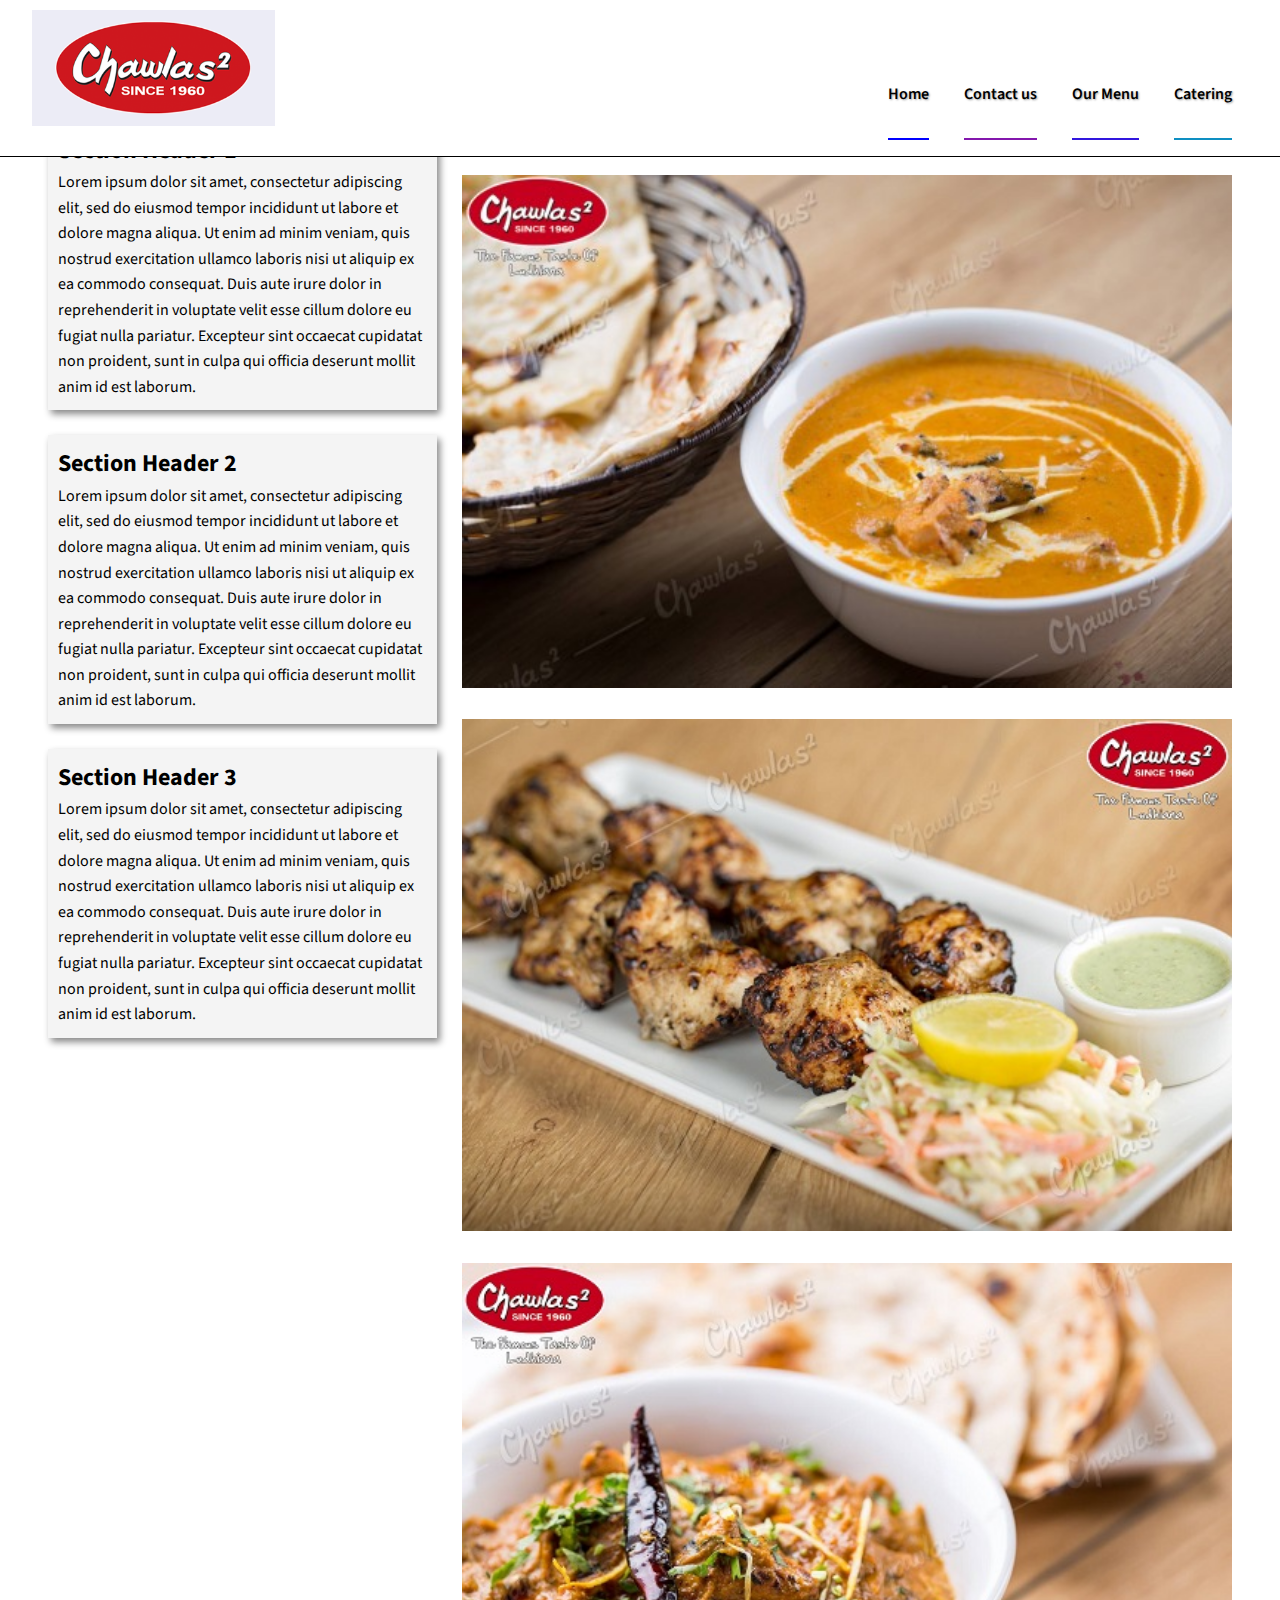
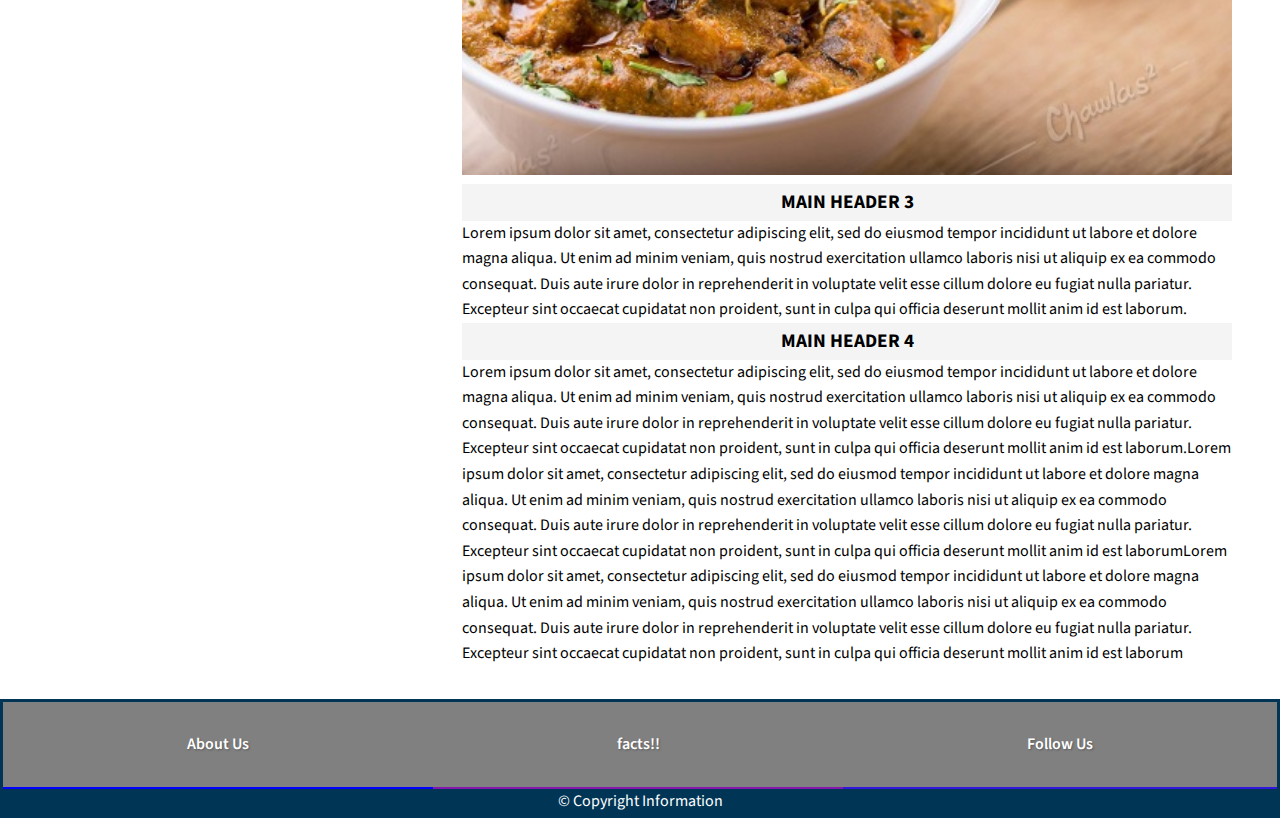
<file: index.html>
<!DOCTYPE html>
<html lang="en" >
<head>
  <meta charset="UTF-8">
  <title>Chawla Chicken</title>
  <link href="https://fonts.googleapis.com/css2?family=Source+Sans+Pro:wght@300&display=swap" rel="stylesheet">
  <link rel="stylesheet" href="css/Buildingblock.css">

</head>
<body>
<html>
<head>
  <link href="https://fonts.googleapis.com/css?family=Open+Sans" rel="stylesheet">
  <meta charset="UTF-8">
</head>

<body>
 <nav>
  <a href="#"><img src="images/clogo.png"></a>
  <ul>
    <li class="titem"><a href="index.html">Home</a></li>
    <li class="titem"><a href="contact.html">Contact us</a></li>
    <li class="titem"><a href="Menu.html">Our Menu</a></li>
    <li class="titem"><a href="catering.html">Catering</a></li>
  </ul>
</nav>
  <div class="main-container">
    <aside>
      <section>
        <h2>Section Header 1</h2>
        <p>Lorem ipsum dolor sit amet, consectetur adipiscing elit, sed do eiusmod tempor incididunt ut labore et dolore magna aliqua. Ut enim ad minim veniam, quis nostrud exercitation ullamco laboris nisi ut aliquip ex ea commodo consequat. Duis aute irure
          dolor in reprehenderit in voluptate velit esse cillum dolore eu fugiat nulla pariatur. Excepteur sint occaecat cupidatat non proident, sunt in culpa qui officia deserunt mollit anim id est laborum.</p>
      </section>
      <section>
        <h2>Section Header 2</h2>
        <p>Lorem ipsum dolor sit amet, consectetur adipiscing elit, sed do eiusmod tempor incididunt ut labore et dolore magna aliqua. Ut enim ad minim veniam, quis nostrud exercitation ullamco laboris nisi ut aliquip ex ea commodo consequat. Duis aute irure
          dolor in reprehenderit in voluptate velit esse cillum dolore eu fugiat nulla pariatur. Excepteur sint occaecat cupidatat non proident, sunt in culpa qui officia deserunt mollit anim id est laborum.</p>
      </section>
      <section>
        <h2>Section Header 3</h2>
        <p>Lorem ipsum dolor sit amet, consectetur adipiscing elit, sed do eiusmod tempor incididunt ut labore et dolore magna aliqua. Ut enim ad minim veniam, quis nostrud exercitation ullamco laboris nisi ut aliquip ex ea commodo consequat. Duis aute irure
          dolor in reprehenderit in voluptate velit esse cillum dolore eu fugiat nulla pariatur. Excepteur sint occaecat cupidatat non proident, sunt in culpa qui officia deserunt mollit anim id est laborum.</p>
      </section>
    </aside>
    <main>
        <div class="slideshow">
        <div class="cycle-slideshow">
          <img src="images/Butter-Chicken.jpg">
          <img src="images/Chicken-Tikka.jpg">
          <img src="images/Kadai-Chicken.jpg">
          </div>
          </div>
      <div class="header">
        <article>
        <h2>Main Header 3</h2>
        <p>Lorem ipsum dolor sit amet, consectetur adipiscing elit, sed do eiusmod tempor incididunt ut labore et dolore magna aliqua. Ut enim ad minim veniam, quis nostrud exercitation ullamco laboris nisi ut aliquip ex ea commodo consequat. Duis aute irure
          dolor in reprehenderit in voluptate velit esse cillum dolore eu fugiat nulla pariatur. Excepteur sint occaecat cupidatat non proident, sunt in culpa qui officia deserunt mollit anim id est laborum.</p>
      </article>
      <article>
        <h2>Main Header 4</h2>
        <p>Lorem ipsum dolor sit amet, consectetur adipiscing elit, sed do eiusmod tempor incididunt ut labore et dolore magna aliqua. Ut enim ad minim veniam, quis nostrud exercitation ullamco laboris nisi ut aliquip ex ea commodo consequat. Duis aute irure
          dolor in reprehenderit in voluptate velit esse cillum dolore eu fugiat nulla pariatur. Excepteur sint occaecat cupidatat non proident, sunt in culpa qui officia deserunt mollit anim id est laborum.Lorem ipsum dolor sit amet, consectetur adipiscing elit, sed do eiusmod tempor incididunt ut labore et dolore magna aliqua. Ut enim ad minim veniam, quis nostrud exercitation ullamco laboris nisi ut aliquip ex ea commodo consequat. Duis aute irure
          dolor in reprehenderit in voluptate velit esse cillum dolore eu fugiat nulla pariatur. Excepteur sint occaecat cupidatat non proident, sunt in culpa qui officia deserunt mollit anim id est laborumLorem ipsum dolor sit amet, consectetur adipiscing elit, sed do eiusmod tempor incididunt ut labore et dolore magna aliqua. Ut enim ad minim veniam, quis nostrud exercitation ullamco laboris nisi ut aliquip ex ea commodo consequat. Duis aute irure
          dolor in reprehenderit in voluptate velit esse cillum dolore eu fugiat nulla pariatur. Excepteur sint occaecat cupidatat non proident, sunt in culpa qui officia deserunt mollit anim id est laborum</p>
    </article>

    </main>
  </div>
  <footer>
    <ul class="Nav">
      <li class="navItem"><a href="about.html">About Us</a></li>
      <li class="navItem"><a href="facts.html">facts!!</a></li>
      <li class="navItem"><a href="follow.html">Follow Us</a></li>
    </ul>
    <p>&copy; Copyright Information
      <p>
  </footer>
  <script src="http://ajax.googleapis.com/ajax/libs/jquery/3.6.0/jquery.min.js"></script>
  <script src="http://malsup.github.io/jquery.cycle2.js"></script>
</body>
</html>  
</body>
</html>
</file>
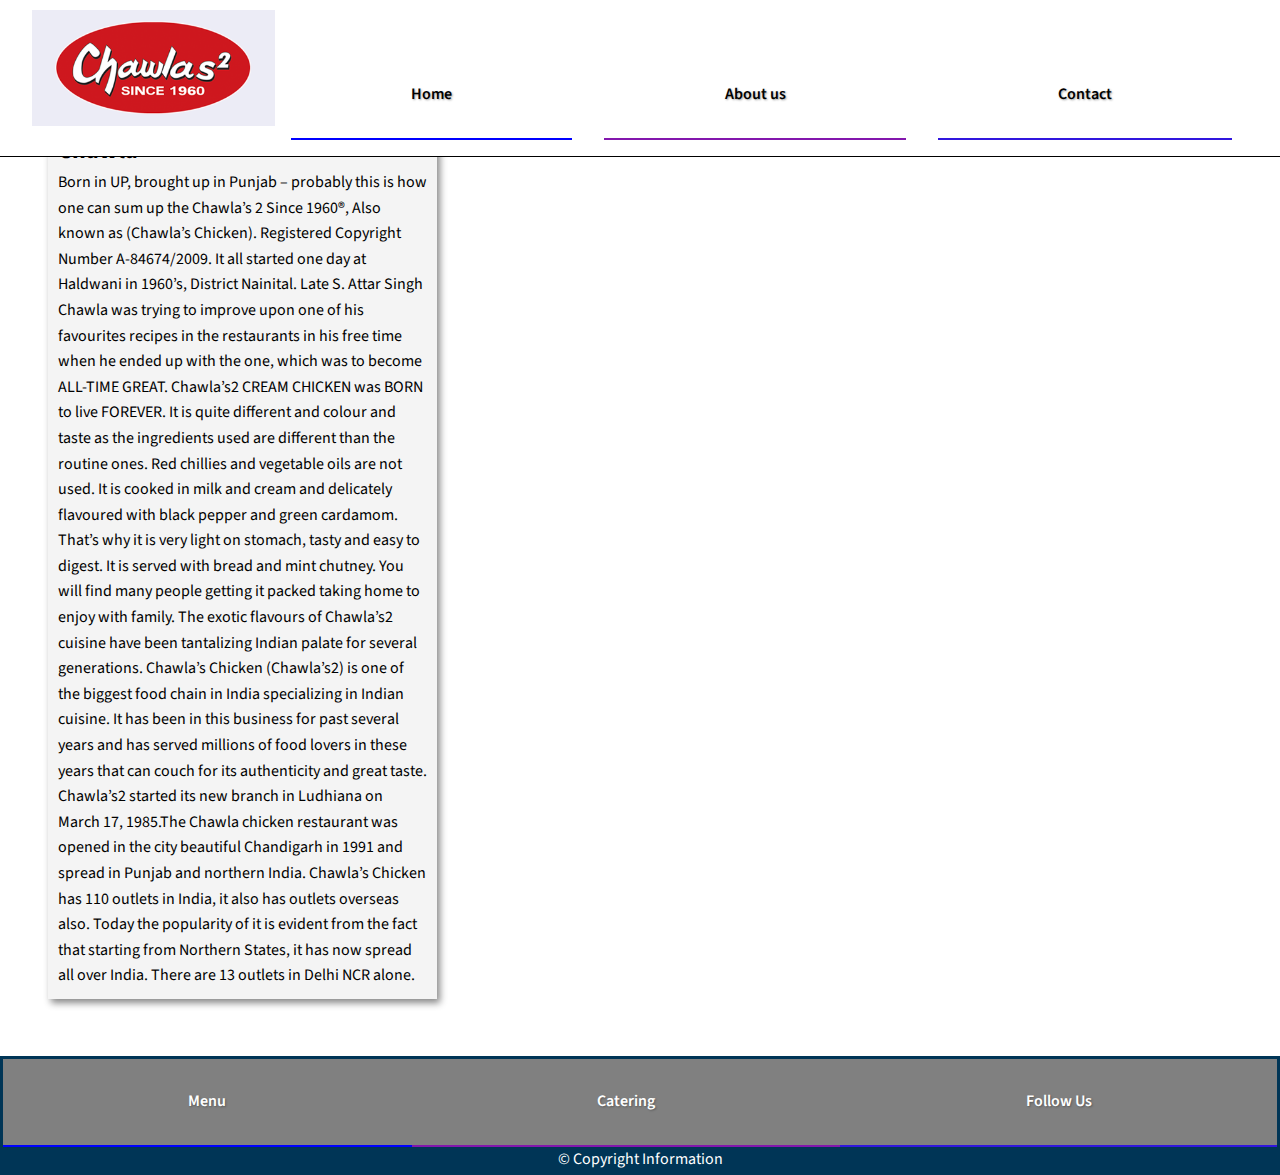
<file: about.html>
<!DOCTYPE html>
<html lang="en" >
<head>
  <meta charset="UTF-8">
  <title>Chawla Chicken aboutus</title>
  <link href="https://fonts.googleapis.com/css2?family=Source+Sans+Pro:wght@300&display=swap" rel="stylesheet">
  <link rel="stylesheet" href="css/Buildingblock.css">

</head>
<body>

<html>

<head>
  <link href="https://fonts.googleapis.com/css?family=Open+Sans" rel="stylesheet">
  <meta charset="UTF-8">
</head>

<body>
  <nav>
    <a href="index.html"><img src="images/clogo.png"></a>
    <ul class="Top">
      <li class="titem"><a href="index.html">Home</a></li>
      <li class="titem"><a href="about.html">About us</a></li>
      <li class="titem"><a href="contact.html">Contact</a></li>
    </ul>
  </nav>
  <div class="main-container">
    <aside>
      <section>
        <h2>Chawla</h2>
        <p>Born in UP, brought up in Punjab – probably this is how one can sum up the Chawla’s 2 Since 1960®, Also known as (Chawla’s Chicken). Registered Copyright Number A-84674/2009.

 

          It all started one day at Haldwani in 1960’s, District Nainital. Late S. Attar Singh Chawla was trying to improve upon one of his favourites recipes in the restaurants in his free time when he ended up with the one, which was to become ALL-TIME GREAT. Chawla’s2 CREAM CHICKEN was BORN to live FOREVER.
          
           
          
          It is quite different and colour and taste as the ingredients used are different than the routine ones. Red chillies and vegetable oils are not used. It is cooked in milk and cream and delicately flavoured with black pepper and green cardamom. That’s why it is very light on stomach, tasty and easy to digest.
          
           
          
          It is served with bread and mint chutney. You will find many people getting it packed taking home to enjoy with family. The exotic flavours of Chawla’s2 cuisine have been tantalizing Indian palate for several generations.
          
          Chawla’s Chicken (Chawla’s2) is one of the biggest food chain in India specializing in Indian cuisine. It has been in this business for past several years and has served millions of food lovers in these years that can couch for its authenticity and great taste. Chawla’s2 started its new branch in Ludhiana on March 17, 1985.The Chawla chicken restaurant was opened in the city beautiful Chandigarh in 1991 and spread in Punjab and northern India.
          
           
          
          Chawla’s Chicken has 110 outlets in India, it also has outlets overseas also. Today the popularity of it is evident from the fact that starting from Northern States, it has now spread all over India. There are 13 outlets in Delhi NCR alone.</p>
      
    </main>
  </div>
  <footer>
    <ul class="Nav">
      <li class="navItem"><a href="menu.html">Menu</a></li>
      <li class="navItem"><a href="catreing.html">Catering</a></li>
      <li class="navItem"><a href="follow.html">Follow Us</a></li>
    </ul>
    <p>&copy; Copyright Information
      <p>
  </footer>
  <script src="http://ajax.googleapis.com/ajax/libs/jquery/3.6.0/jquery.min.js"></script>
  <script src="http://malsup.github.io/jquery.cycle2.js"></script>
</body>
</html>  
</body>
</html>
</file>
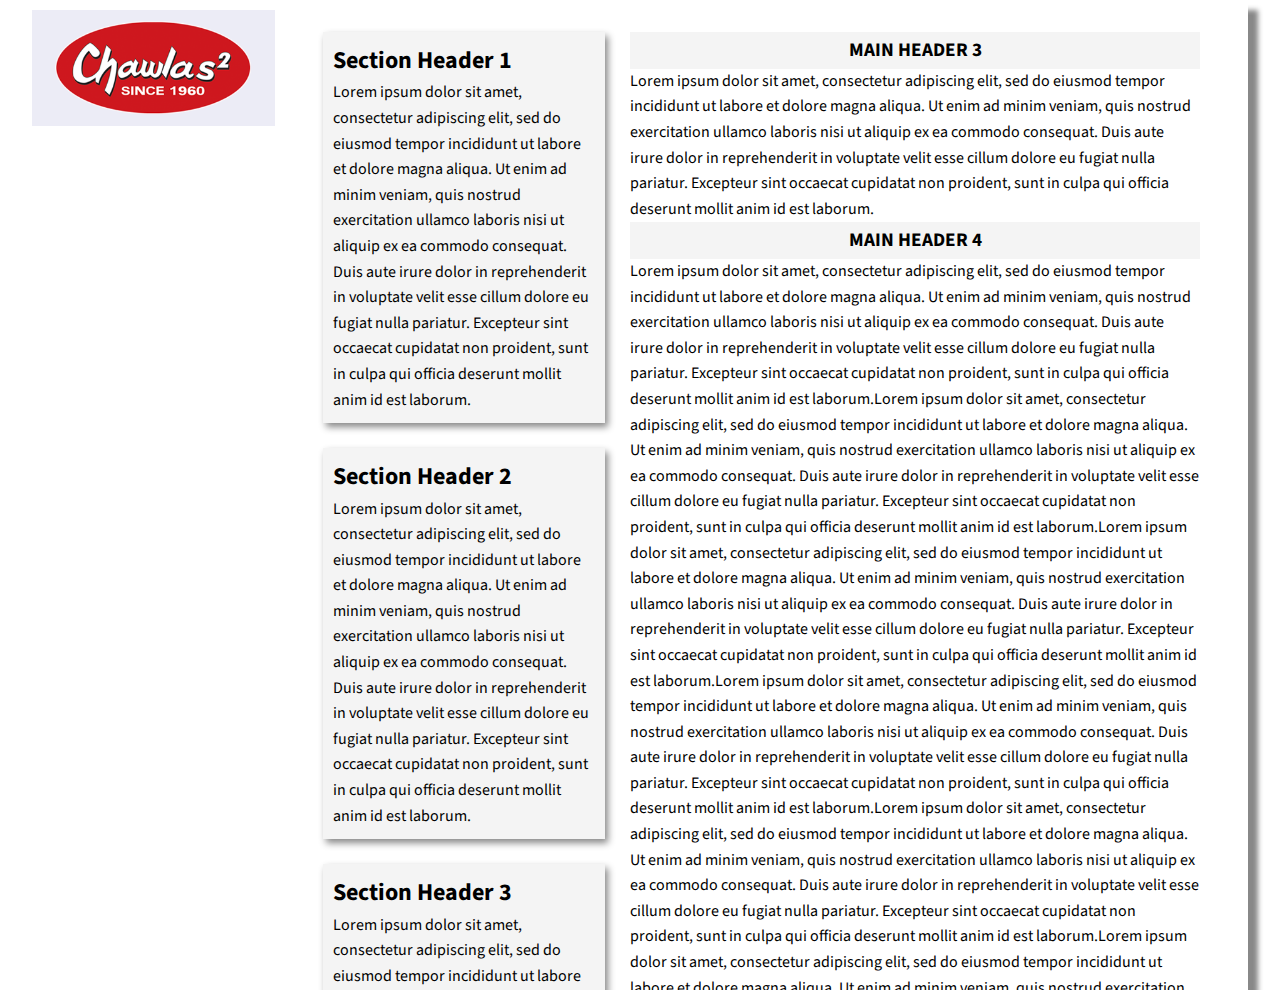
<file: catering.html>
<!DOCTYPE html>
<html lang="en" >
<head>
  <meta charset="UTF-8">
  <title>Chawla Chicken aboutus</title>
  <link href="https://fonts.googleapis.com/css2?family=Source+Sans+Pro:wght@300&display=swap" rel="stylesheet">
  <link rel="stylesheet" href="css/Buildingblock.css">

</head>
<body>

<html>

<head>
  <link href="https://fonts.googleapis.com/css?family=Open+Sans" rel="stylesheet">
  <meta charset="UTF-8">
</head>

<body>
  <nav>
    <a href="index.html"><img src="images/clogo.png"></a>
  <div class="main-container">
    <aside>
      <section>
        <h2>Section Header 1</h2>
        <p>Lorem ipsum dolor sit amet, consectetur adipiscing elit, sed do eiusmod tempor incididunt ut labore et dolore magna aliqua. Ut enim ad minim veniam, quis nostrud exercitation ullamco laboris nisi ut aliquip ex ea commodo consequat. Duis aute irure
          dolor in reprehenderit in voluptate velit esse cillum dolore eu fugiat nulla pariatur. Excepteur sint occaecat cupidatat non proident, sunt in culpa qui officia deserunt mollit anim id est laborum.</p>
      </section>
      <section>
        <h2>Section Header 2</h2>
        <p>Lorem ipsum dolor sit amet, consectetur adipiscing elit, sed do eiusmod tempor incididunt ut labore et dolore magna aliqua. Ut enim ad minim veniam, quis nostrud exercitation ullamco laboris nisi ut aliquip ex ea commodo consequat. Duis aute irure
          dolor in reprehenderit in voluptate velit esse cillum dolore eu fugiat nulla pariatur. Excepteur sint occaecat cupidatat non proident, sunt in culpa qui officia deserunt mollit anim id est laborum.</p>
      </section>
      <section>
        <h2>Section Header 3</h2>
        <p>Lorem ipsum dolor sit amet, consectetur adipiscing elit, sed do eiusmod tempor incididunt ut labore et dolore magna aliqua. Ut enim ad minim veniam, quis nostrud exercitation ullamco laboris nisi ut aliquip ex ea commodo consequat. Duis aute irure
          dolor in reprehenderit in voluptate velit esse cillum dolore eu fugiat nulla pariatur. Excepteur sint occaecat cupidatat non proident, sunt in culpa qui officia deserunt mollit anim id est laborum.</p>
      </section>
    </aside>
    <main>
      <article>
      </article>
      <article>
        <h2>Main Header 3</h2>
        <p>Lorem ipsum dolor sit amet, consectetur adipiscing elit, sed do eiusmod tempor incididunt ut labore et dolore magna aliqua. Ut enim ad minim veniam, quis nostrud exercitation ullamco laboris nisi ut aliquip ex ea commodo consequat. Duis aute irure
          dolor in reprehenderit in voluptate velit esse cillum dolore eu fugiat nulla pariatur. Excepteur sint occaecat cupidatat non proident, sunt in culpa qui officia deserunt mollit anim id est laborum.</p>
      </article>
      <article>
        <h2>Main Header 4</h2>
        <p>Lorem ipsum dolor sit amet, consectetur adipiscing elit, sed do eiusmod tempor incididunt ut labore et dolore magna aliqua. Ut enim ad minim veniam, quis nostrud exercitation ullamco laboris nisi ut aliquip ex ea commodo consequat. Duis aute irure
          dolor in reprehenderit in voluptate velit esse cillum dolore eu fugiat nulla pariatur. Excepteur sint occaecat cupidatat non proident, sunt in culpa qui officia deserunt mollit anim id est laborum.Lorem ipsum dolor sit amet, consectetur adipiscing elit, sed do eiusmod tempor incididunt ut labore et dolore magna aliqua. Ut enim ad minim veniam, quis nostrud exercitation ullamco laboris nisi ut aliquip ex ea commodo consequat. Duis aute irure
          dolor in reprehenderit in voluptate velit esse cillum dolore eu fugiat nulla pariatur. Excepteur sint occaecat cupidatat non proident, sunt in culpa qui officia deserunt mollit anim id est laborum.Lorem ipsum dolor sit amet, consectetur adipiscing elit, sed do eiusmod tempor incididunt ut labore et dolore magna aliqua. Ut enim ad minim veniam, quis nostrud exercitation ullamco laboris nisi ut aliquip ex ea commodo consequat. Duis aute irure
          dolor in reprehenderit in voluptate velit esse cillum dolore eu fugiat nulla pariatur. Excepteur sint occaecat cupidatat non proident, sunt in culpa qui officia deserunt mollit anim id est laborum.Lorem ipsum dolor sit amet, consectetur adipiscing elit, sed do eiusmod tempor incididunt ut labore et dolore magna aliqua. Ut enim ad minim veniam, quis nostrud exercitation ullamco laboris nisi ut aliquip ex ea commodo consequat. Duis aute irure
          dolor in reprehenderit in voluptate velit esse cillum dolore eu fugiat nulla pariatur. Excepteur sint occaecat cupidatat non proident, sunt in culpa qui officia deserunt mollit anim id est laborum.Lorem ipsum dolor sit amet, consectetur adipiscing elit, sed do eiusmod tempor incididunt ut labore et dolore magna aliqua. Ut enim ad minim veniam, quis nostrud exercitation ullamco laboris nisi ut aliquip ex ea commodo consequat. Duis aute irure
          dolor in reprehenderit in voluptate velit esse cillum dolore eu fugiat nulla pariatur. Excepteur sint occaecat cupidatat non proident, sunt in culpa qui officia deserunt mollit anim id est laborum.Lorem ipsum dolor sit amet, consectetur adipiscing elit, sed do eiusmod tempor incididunt ut labore et dolore magna aliqua. Ut enim ad minim veniam, quis nostrud exercitation ullamco laboris nisi ut aliquip ex ea commodo consequat. Duis aute irure
          dolor in reprehenderit in voluptate velit esse cillum dolore eu fugiat nulla pariatur. Excepteur sint occaecat cupidatat non proident, sunt in culpa qui officia deserunt mollit anim id est laborum.Lorem ipsum dolor sit amet, consectetur adipiscing elit, sed do eiusmod tempor incididunt ut labore et dolore magna aliqua. Ut enim ad minim veniam, quis nostrud exercitation ullamco laboris nisi ut aliquip ex ea commodo consequat. Duis aute irure
          dolor in reprehenderit in voluptate velit esse cillum dolore eu fugiat nulla pariatur. Excepteur sint occaecat cupidatat non proident, sunt in culpa qui officia deserunt mollit anim id est laborum.Lorem ipsum dolor sit amet, consectetur adipiscing elit, sed do eiusmod tempor incididunt ut labore et dolore magna aliqua. Ut enim ad minim veniam, quis nostrud exercitation ullamco laboris nisi ut aliquip ex ea commodo consequat. Duis aute irure
          dolor in reprehenderit in voluptate velit esse cillum dolore eu fugiat nulla pariatur. Excepteur sint occaecat cupidatat non proident, sunt in culpa qui officia deserunt mollit anim id est laborum.Lorem ipsum dolor sit amet, consectetur adipiscing elit, sed do eiusmod tempor incididunt ut labore et dolore magna aliqua. Ut enim ad minim veniam, quis nostrud exercitation ullamco laboris nisi ut aliquip ex ea commodo consequat. Duis aute irure
          dolor in reprehenderit in voluptate velit esse cillum dolore eu fugiat nulla pariatur. Excepteur sint occaecat cupidatat non proident, sunt in culpa qui officia deserunt mollit anim id est laborum.Lorem ipsum dolor sit amet, consectetur adipiscing elit, sed do eiusmod tempor incididunt ut labore et dolore magna aliqua. Ut enim ad minim veniam, quis nostrud exercitation ullamco laboris nisi ut aliquip ex ea commodo consequat. Duis aute irure
          dolor in reprehenderit in voluptate velit esse cillum dolore eu fugiat nulla pariatur. Excepteur sint occaecat cupidatat non proident, sunt in culpa qui officia deserunt mollit anim id est laborum.Lorem ipsum dolor sit amet, consectetur adipiscing elit, sed do eiusmod tempor incididunt ut labore et dolore magna aliqua. Ut enim ad minim veniam, quis nostrud exercitation ullamco laboris nisi ut aliquip ex ea commodo consequat. Duis aute irure
          dolor in reprehenderit in voluptate velit esse cillum dolore eu fugiat nulla pariatur. Excepteur sint occaecat cupidatat non proident, sunt in culpa qui officia deserunt mollit anim id est laborum.Lorem ipsum dolor sit amet, consectetur adipiscing elit, sed do eiusmod tempor incididunt ut labore et dolore magna aliqua. Ut enim ad minim veniam, quis nostrud exercitation ullamco laboris nisi ut aliquip ex ea commodo consequat. Duis aute irure
          dolor in reprehenderit in voluptate velit esse cillum dolore eu fugiat nulla pariatur. Excepteur sint occaecat cupidatat non proident, sunt in culpa qui officia deserunt mollit anim id est laborum.Lorem ipsum dolor sit amet, consectetur adipiscing elit, sed do eiusmod tempor incididunt ut labore et dolore magna aliqua. Ut enim ad minim veniam, quis nostrud exercitation ullamco laboris nisi ut aliquip ex ea commodo consequat. Duis aute irure
          dolor in reprehenderit in voluptate velit esse cillum dolore eu fugiat nulla pariatur. Excepteur sint occaecat cupidatat non proident, sunt in culpa qui officia deserunt mollit anim id est laborum.</p>
      </article>
    </main>
  </div>
  <footer>
    <ul class="Nav">
      <li class="navItem"><a href="menu.html">Menu</a></li>
      <li class="navItem"><a href="catreing.html">Catering</a></li>
      <li class="navItem"><a href="follow.html">Follow Us</a></li>
    </ul>
    <p>&copy; Copyright Information
      <p>
  </footer>
  <script src="http://ajax.googleapis.com/ajax/libs/jquery/3.6.0/jquery.min.js"></script>
  <script src="http://malsup.github.io/jquery.cycle2.js"></script>
</body>
</html>  
</body>
</html>
</file>
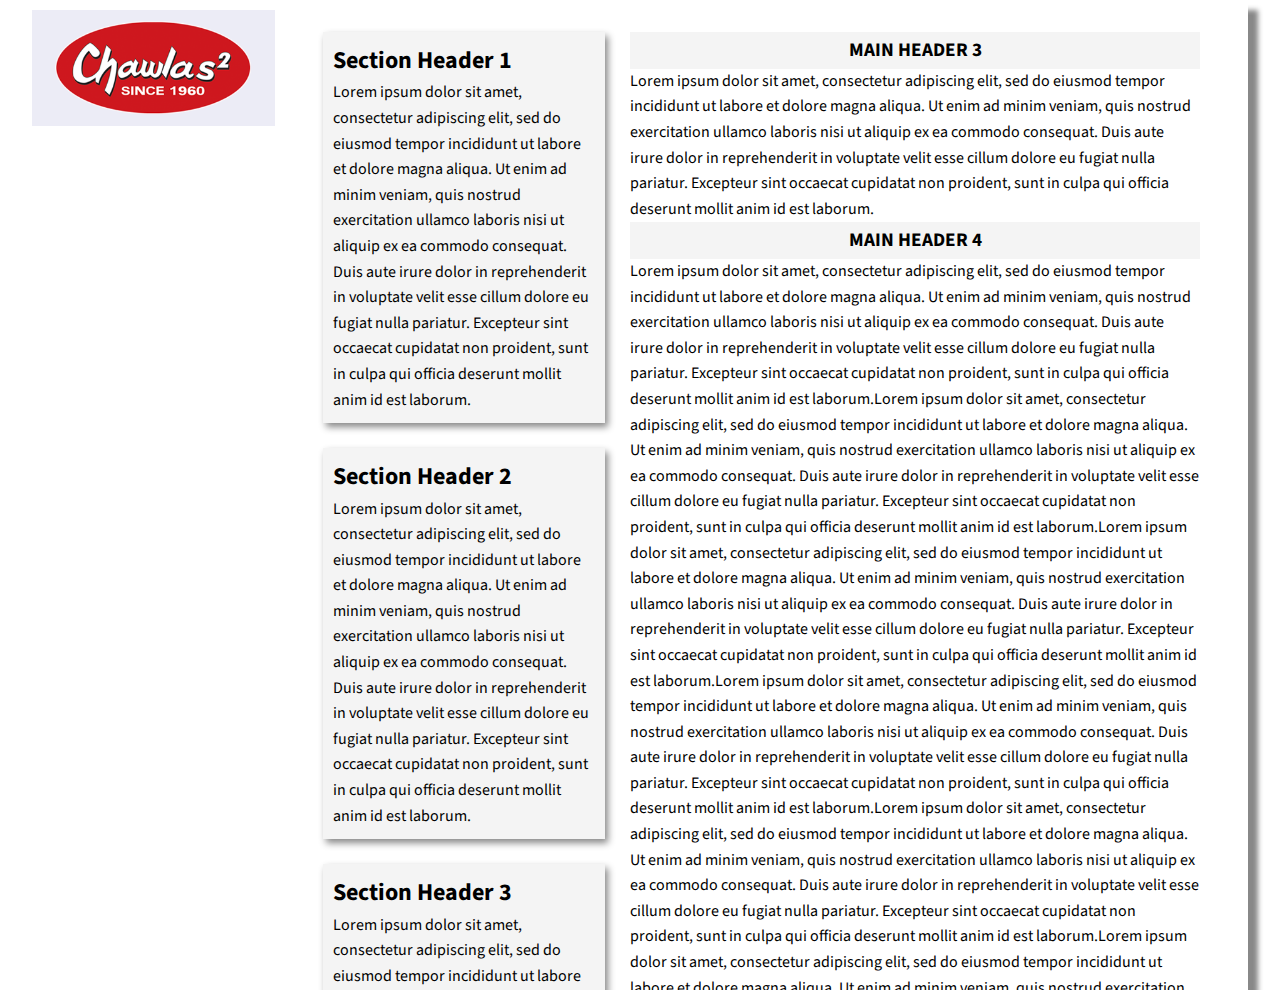
<file: contact.html>
<!DOCTYPE html>
<html lang="en" >
<head>
  <meta charset="UTF-8">
  <title>Chawla Chicken aboutus</title>
  <link href="https://fonts.googleapis.com/css2?family=Source+Sans+Pro:wght@300&display=swap" rel="stylesheet">
  <link rel="stylesheet" href="css/Buildingblock.css">

</head>
<body>

<html>

<head>
  <link href="https://fonts.googleapis.com/css?family=Open+Sans" rel="stylesheet">
  <meta charset="UTF-8">
</head>

<body>
  <nav>
    <a href="index.html"><img src="images/clogo.png"></a>
  <div class="main-container">
    <aside>
      <section>
        <h2>Section Header 1</h2>
        <p>Lorem ipsum dolor sit amet, consectetur adipiscing elit, sed do eiusmod tempor incididunt ut labore et dolore magna aliqua. Ut enim ad minim veniam, quis nostrud exercitation ullamco laboris nisi ut aliquip ex ea commodo consequat. Duis aute irure
          dolor in reprehenderit in voluptate velit esse cillum dolore eu fugiat nulla pariatur. Excepteur sint occaecat cupidatat non proident, sunt in culpa qui officia deserunt mollit anim id est laborum.</p>
      </section>
      <section>
        <h2>Section Header 2</h2>
        <p>Lorem ipsum dolor sit amet, consectetur adipiscing elit, sed do eiusmod tempor incididunt ut labore et dolore magna aliqua. Ut enim ad minim veniam, quis nostrud exercitation ullamco laboris nisi ut aliquip ex ea commodo consequat. Duis aute irure
          dolor in reprehenderit in voluptate velit esse cillum dolore eu fugiat nulla pariatur. Excepteur sint occaecat cupidatat non proident, sunt in culpa qui officia deserunt mollit anim id est laborum.</p>
      </section>
      <section>
        <h2>Section Header 3</h2>
        <p>Lorem ipsum dolor sit amet, consectetur adipiscing elit, sed do eiusmod tempor incididunt ut labore et dolore magna aliqua. Ut enim ad minim veniam, quis nostrud exercitation ullamco laboris nisi ut aliquip ex ea commodo consequat. Duis aute irure
          dolor in reprehenderit in voluptate velit esse cillum dolore eu fugiat nulla pariatur. Excepteur sint occaecat cupidatat non proident, sunt in culpa qui officia deserunt mollit anim id est laborum.</p>
      </section>
    </aside>
    <main>
      <article>
      </article>
      <article>
        <h2>Main Header 3</h2>
        <p>Lorem ipsum dolor sit amet, consectetur adipiscing elit, sed do eiusmod tempor incididunt ut labore et dolore magna aliqua. Ut enim ad minim veniam, quis nostrud exercitation ullamco laboris nisi ut aliquip ex ea commodo consequat. Duis aute irure
          dolor in reprehenderit in voluptate velit esse cillum dolore eu fugiat nulla pariatur. Excepteur sint occaecat cupidatat non proident, sunt in culpa qui officia deserunt mollit anim id est laborum.</p>
      </article>
      <article>
        <h2>Main Header 4</h2>
        <p>Lorem ipsum dolor sit amet, consectetur adipiscing elit, sed do eiusmod tempor incididunt ut labore et dolore magna aliqua. Ut enim ad minim veniam, quis nostrud exercitation ullamco laboris nisi ut aliquip ex ea commodo consequat. Duis aute irure
          dolor in reprehenderit in voluptate velit esse cillum dolore eu fugiat nulla pariatur. Excepteur sint occaecat cupidatat non proident, sunt in culpa qui officia deserunt mollit anim id est laborum.Lorem ipsum dolor sit amet, consectetur adipiscing elit, sed do eiusmod tempor incididunt ut labore et dolore magna aliqua. Ut enim ad minim veniam, quis nostrud exercitation ullamco laboris nisi ut aliquip ex ea commodo consequat. Duis aute irure
          dolor in reprehenderit in voluptate velit esse cillum dolore eu fugiat nulla pariatur. Excepteur sint occaecat cupidatat non proident, sunt in culpa qui officia deserunt mollit anim id est laborum.Lorem ipsum dolor sit amet, consectetur adipiscing elit, sed do eiusmod tempor incididunt ut labore et dolore magna aliqua. Ut enim ad minim veniam, quis nostrud exercitation ullamco laboris nisi ut aliquip ex ea commodo consequat. Duis aute irure
          dolor in reprehenderit in voluptate velit esse cillum dolore eu fugiat nulla pariatur. Excepteur sint occaecat cupidatat non proident, sunt in culpa qui officia deserunt mollit anim id est laborum.Lorem ipsum dolor sit amet, consectetur adipiscing elit, sed do eiusmod tempor incididunt ut labore et dolore magna aliqua. Ut enim ad minim veniam, quis nostrud exercitation ullamco laboris nisi ut aliquip ex ea commodo consequat. Duis aute irure
          dolor in reprehenderit in voluptate velit esse cillum dolore eu fugiat nulla pariatur. Excepteur sint occaecat cupidatat non proident, sunt in culpa qui officia deserunt mollit anim id est laborum.Lorem ipsum dolor sit amet, consectetur adipiscing elit, sed do eiusmod tempor incididunt ut labore et dolore magna aliqua. Ut enim ad minim veniam, quis nostrud exercitation ullamco laboris nisi ut aliquip ex ea commodo consequat. Duis aute irure
          dolor in reprehenderit in voluptate velit esse cillum dolore eu fugiat nulla pariatur. Excepteur sint occaecat cupidatat non proident, sunt in culpa qui officia deserunt mollit anim id est laborum.Lorem ipsum dolor sit amet, consectetur adipiscing elit, sed do eiusmod tempor incididunt ut labore et dolore magna aliqua. Ut enim ad minim veniam, quis nostrud exercitation ullamco laboris nisi ut aliquip ex ea commodo consequat. Duis aute irure
          dolor in reprehenderit in voluptate velit esse cillum dolore eu fugiat nulla pariatur. Excepteur sint occaecat cupidatat non proident, sunt in culpa qui officia deserunt mollit anim id est laborum.Lorem ipsum dolor sit amet, consectetur adipiscing elit, sed do eiusmod tempor incididunt ut labore et dolore magna aliqua. Ut enim ad minim veniam, quis nostrud exercitation ullamco laboris nisi ut aliquip ex ea commodo consequat. Duis aute irure
          dolor in reprehenderit in voluptate velit esse cillum dolore eu fugiat nulla pariatur. Excepteur sint occaecat cupidatat non proident, sunt in culpa qui officia deserunt mollit anim id est laborum.Lorem ipsum dolor sit amet, consectetur adipiscing elit, sed do eiusmod tempor incididunt ut labore et dolore magna aliqua. Ut enim ad minim veniam, quis nostrud exercitation ullamco laboris nisi ut aliquip ex ea commodo consequat. Duis aute irure
          dolor in reprehenderit in voluptate velit esse cillum dolore eu fugiat nulla pariatur. Excepteur sint occaecat cupidatat non proident, sunt in culpa qui officia deserunt mollit anim id est laborum.Lorem ipsum dolor sit amet, consectetur adipiscing elit, sed do eiusmod tempor incididunt ut labore et dolore magna aliqua. Ut enim ad minim veniam, quis nostrud exercitation ullamco laboris nisi ut aliquip ex ea commodo consequat. Duis aute irure
          dolor in reprehenderit in voluptate velit esse cillum dolore eu fugiat nulla pariatur. Excepteur sint occaecat cupidatat non proident, sunt in culpa qui officia deserunt mollit anim id est laborum.Lorem ipsum dolor sit amet, consectetur adipiscing elit, sed do eiusmod tempor incididunt ut labore et dolore magna aliqua. Ut enim ad minim veniam, quis nostrud exercitation ullamco laboris nisi ut aliquip ex ea commodo consequat. Duis aute irure
          dolor in reprehenderit in voluptate velit esse cillum dolore eu fugiat nulla pariatur. Excepteur sint occaecat cupidatat non proident, sunt in culpa qui officia deserunt mollit anim id est laborum.Lorem ipsum dolor sit amet, consectetur adipiscing elit, sed do eiusmod tempor incididunt ut labore et dolore magna aliqua. Ut enim ad minim veniam, quis nostrud exercitation ullamco laboris nisi ut aliquip ex ea commodo consequat. Duis aute irure
          dolor in reprehenderit in voluptate velit esse cillum dolore eu fugiat nulla pariatur. Excepteur sint occaecat cupidatat non proident, sunt in culpa qui officia deserunt mollit anim id est laborum.Lorem ipsum dolor sit amet, consectetur adipiscing elit, sed do eiusmod tempor incididunt ut labore et dolore magna aliqua. Ut enim ad minim veniam, quis nostrud exercitation ullamco laboris nisi ut aliquip ex ea commodo consequat. Duis aute irure
          dolor in reprehenderit in voluptate velit esse cillum dolore eu fugiat nulla pariatur. Excepteur sint occaecat cupidatat non proident, sunt in culpa qui officia deserunt mollit anim id est laborum.Lorem ipsum dolor sit amet, consectetur adipiscing elit, sed do eiusmod tempor incididunt ut labore et dolore magna aliqua. Ut enim ad minim veniam, quis nostrud exercitation ullamco laboris nisi ut aliquip ex ea commodo consequat. Duis aute irure
          dolor in reprehenderit in voluptate velit esse cillum dolore eu fugiat nulla pariatur. Excepteur sint occaecat cupidatat non proident, sunt in culpa qui officia deserunt mollit anim id est laborum.</p>
      </article>
    </main>
  </div>
  <footer>
    <ul class="Nav">
      <li class="navItem"><a href="l">Menu</a></li>
      <li class="navItem"><a href="catreing.html">Catering</a></li>
      <li class="navItem"><a href="follow.html">Follow Us</a></li>
    </ul>
    <p>&copy; Copyright Information
      <p>
  </footer>
  <script src="http://ajax.googleapis.com/ajax/libs/jquery/3.6.0/jquery.min.js"></script>
  <script src="http://malsup.github.io/jquery.cycle2.js"></script>
</body>
</html>  
</body>
</html>
</file>
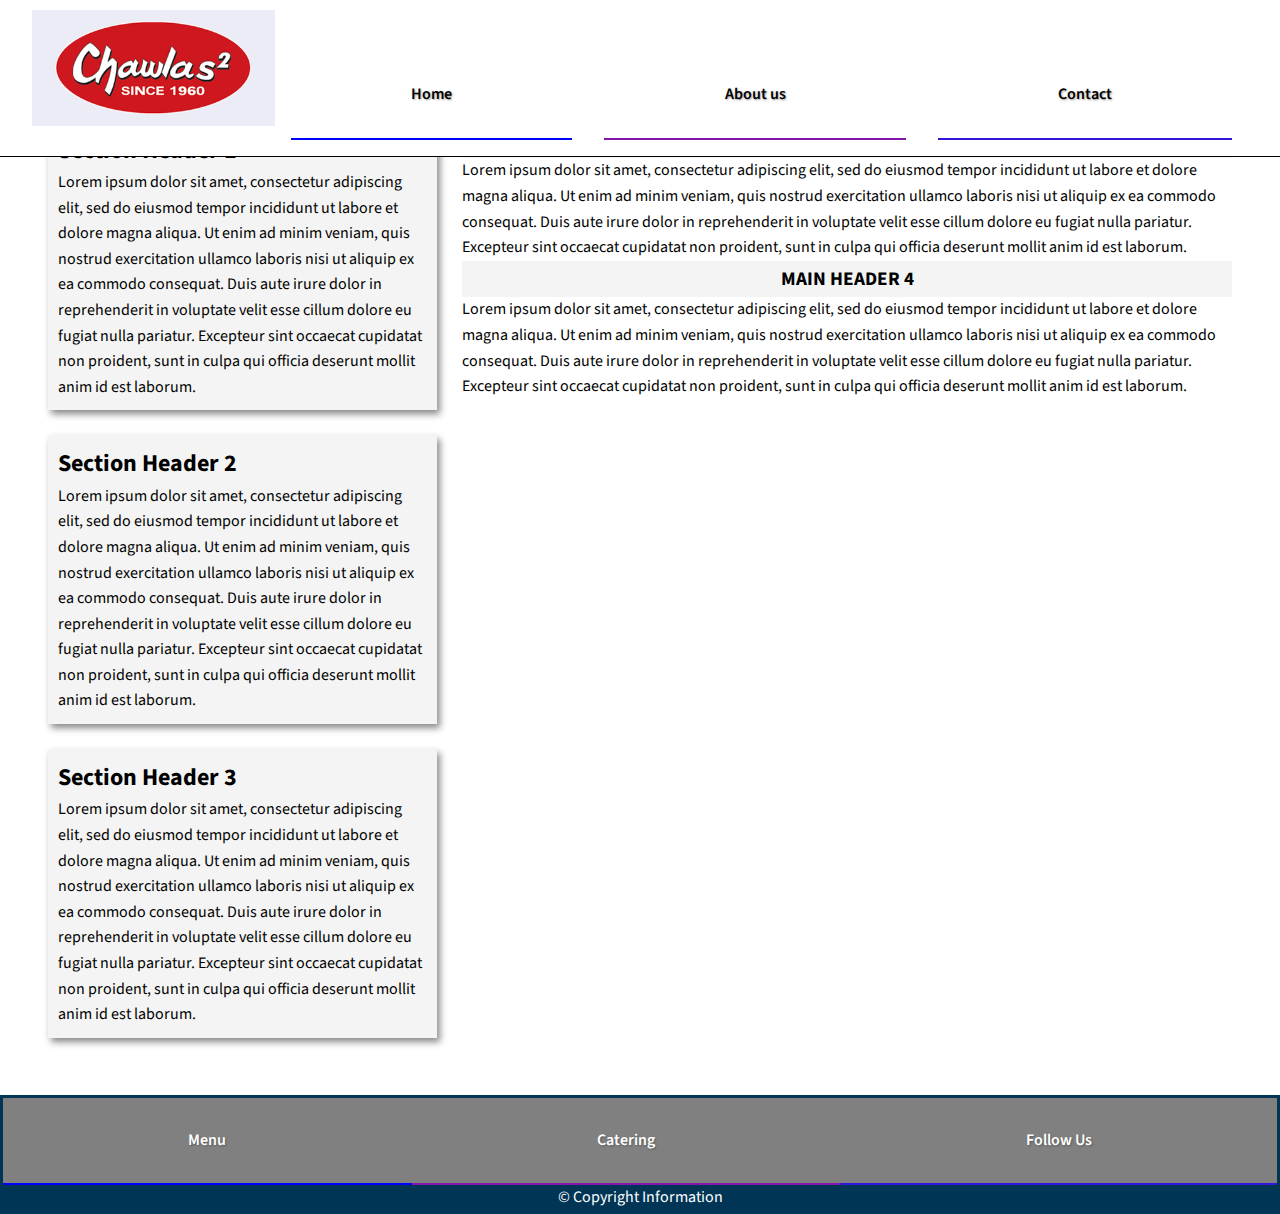
<file: facts.html>
<!DOCTYPE html>
<html lang="en" >
<head>
  <meta charset="UTF-8">
  <title>Chawla Chicken aboutus</title>
  <link href="https://fonts.googleapis.com/css2?family=Source+Sans+Pro:wght@300&display=swap" rel="stylesheet">
  <link rel="stylesheet" href="css/Buildingblock.css">

</head>
<body>

<html>

<head>
  <link href="https://fonts.googleapis.com/css?family=Open+Sans" rel="stylesheet">
  <meta charset="UTF-8">
</head>

<body>
  <nav>
    <a href="index.html"><img src="images/clogo.png"></a>
    <ul class="Top">
      <li class="titem"><a href="index.html">Home</a></li>
      <li class="titem"><a href="about.html">About us</a></li>
      <li class="titem"><a href="contact.html">Contact</a></li>
    </ul>
  </nav>
  <div class="main-container">
    <aside>
      <section>
        <h2>Section Header 1</h2>
        <p>Lorem ipsum dolor sit amet, consectetur adipiscing elit, sed do eiusmod tempor incididunt ut labore et dolore magna aliqua. Ut enim ad minim veniam, quis nostrud exercitation ullamco laboris nisi ut aliquip ex ea commodo consequat. Duis aute irure
          dolor in reprehenderit in voluptate velit esse cillum dolore eu fugiat nulla pariatur. Excepteur sint occaecat cupidatat non proident, sunt in culpa qui officia deserunt mollit anim id est laborum.</p>
      </section>
      <section>
        <h2>Section Header 2</h2>
        <p>Lorem ipsum dolor sit amet, consectetur adipiscing elit, sed do eiusmod tempor incididunt ut labore et dolore magna aliqua. Ut enim ad minim veniam, quis nostrud exercitation ullamco laboris nisi ut aliquip ex ea commodo consequat. Duis aute irure
          dolor in reprehenderit in voluptate velit esse cillum dolore eu fugiat nulla pariatur. Excepteur sint occaecat cupidatat non proident, sunt in culpa qui officia deserunt mollit anim id est laborum.</p>
      </section>
      <section>
        <h2>Section Header 3</h2>
        <p>Lorem ipsum dolor sit amet, consectetur adipiscing elit, sed do eiusmod tempor incididunt ut labore et dolore magna aliqua. Ut enim ad minim veniam, quis nostrud exercitation ullamco laboris nisi ut aliquip ex ea commodo consequat. Duis aute irure
          dolor in reprehenderit in voluptate velit esse cillum dolore eu fugiat nulla pariatur. Excepteur sint occaecat cupidatat non proident, sunt in culpa qui officia deserunt mollit anim id est laborum.</p>
      </section>
    </aside>
    <main>
      <article>
        
      </article>
      <article>
        <h2>Main Header 3</h2>
        <p>Lorem ipsum dolor sit amet, consectetur adipiscing elit, sed do eiusmod tempor incididunt ut labore et dolore magna aliqua. Ut enim ad minim veniam, quis nostrud exercitation ullamco laboris nisi ut aliquip ex ea commodo consequat. Duis aute irure
          dolor in reprehenderit in voluptate velit esse cillum dolore eu fugiat nulla pariatur. Excepteur sint occaecat cupidatat non proident, sunt in culpa qui officia deserunt mollit anim id est laborum.</p>
      </article>
      <article>
        <h2>Main Header 4</h2>
        <p>Lorem ipsum dolor sit amet, consectetur adipiscing elit, sed do eiusmod tempor incididunt ut labore et dolore magna aliqua. Ut enim ad minim veniam, quis nostrud exercitation ullamco laboris nisi ut aliquip ex ea commodo consequat. Duis aute irure
          dolor in reprehenderit in voluptate velit esse cillum dolore eu fugiat nulla pariatur. Excepteur sint occaecat cupidatat non proident, sunt in culpa qui officia deserunt mollit anim id est laborum.</p>
      </article>
    </main>
  </div>
  <footer>
    <ul class="Nav">
      <li class="navItem"><a href="menu.html">Menu</a></li>
      <li class="navItem"><a href="catreing.html">Catering</a></li>
      <li class="navItem"><a href="follow.html">Follow Us</a></li>
    </ul>
    <p>&copy; Copyright Information
      <p>
  </footer>
  <script src="http://ajax.googleapis.com/ajax/libs/jquery/3.6.0/jquery.min.js"></script>
  <script src="http://malsup.github.io/jquery.cycle2.js"></script>
</body>
</html>  
</body>
</html>
</file>
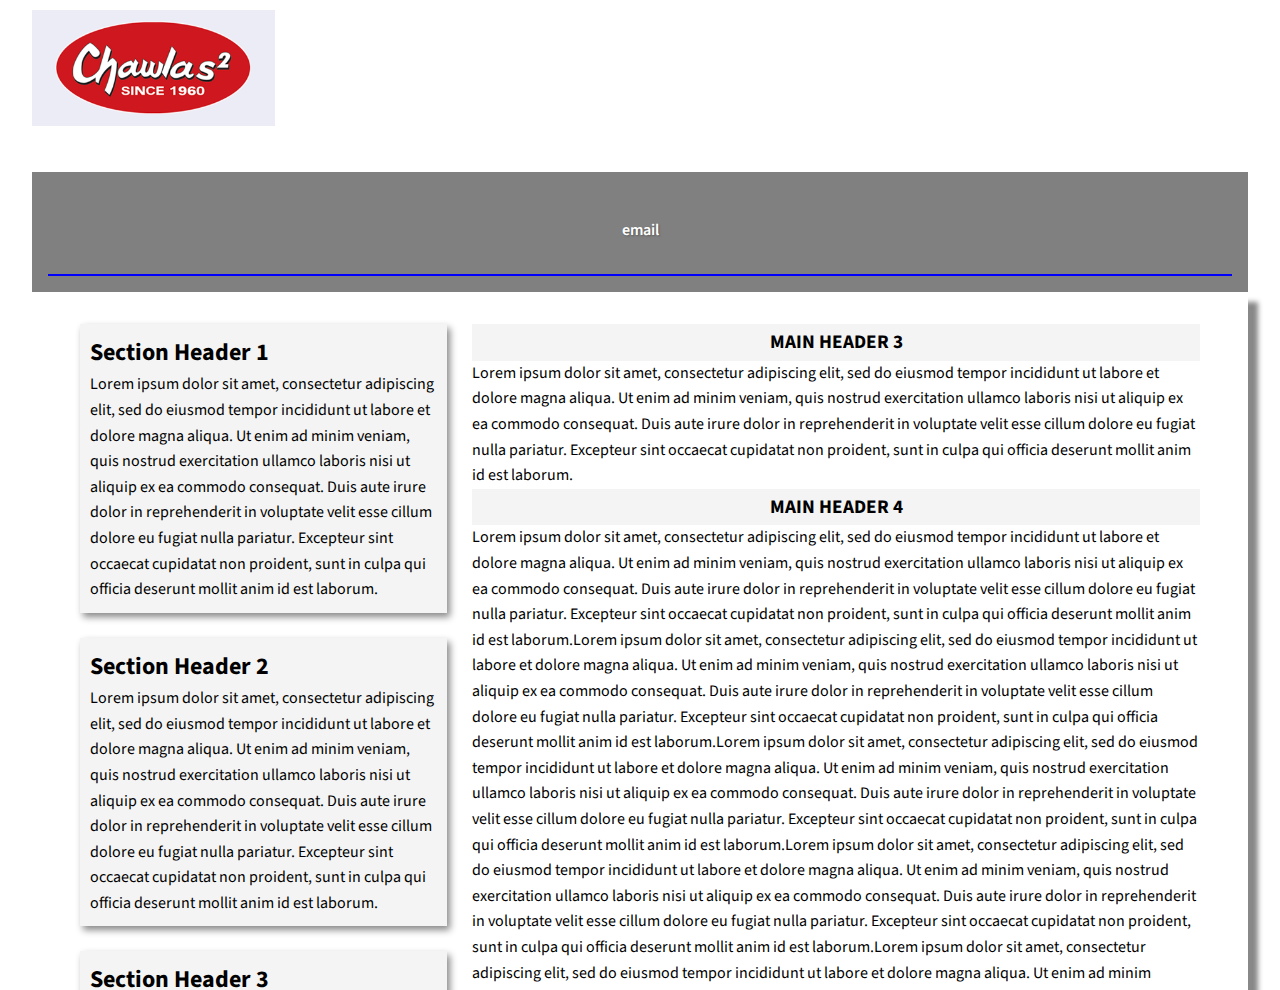
<file: follow.html>
<!DOCTYPE html>
<html lang="en" >
<head>
  <meta charset="UTF-8">
  <title>Chawla Chicken follow</title>
  <link href="https://fonts.googleapis.com/css2?family=Source+Sans+Pro:wght@300&display=swap" rel="stylesheet">
  <link rel="stylesheet" href="css/Buildingblock.css">

</head>
<body>

<html>

<head>
  <link href="https://fonts.googleapis.com/css?family=Open+Sans" rel="stylesheet">
  <meta charset="UTF-8">
</head>

<body>
  <nav>
    <a href="index.html"><img src="images/clogo.png"></a>
    <ul class="Nav">
      <li class="navItem"><a href="mailto:achhina1@student.ohlone.edu">email</a></li>
    </ul>
  <div class="main-container">
    <aside>
      <section>
        <h2>Section Header 1</h2>
        <p>Lorem ipsum dolor sit amet, consectetur adipiscing elit, sed do eiusmod tempor incididunt ut labore et dolore magna aliqua. Ut enim ad minim veniam, quis nostrud exercitation ullamco laboris nisi ut aliquip ex ea commodo consequat. Duis aute irure
          dolor in reprehenderit in voluptate velit esse cillum dolore eu fugiat nulla pariatur. Excepteur sint occaecat cupidatat non proident, sunt in culpa qui officia deserunt mollit anim id est laborum.</p>
      </section>
      <section>
        <h2>Section Header 2</h2>
        <p>Lorem ipsum dolor sit amet, consectetur adipiscing elit, sed do eiusmod tempor incididunt ut labore et dolore magna aliqua. Ut enim ad minim veniam, quis nostrud exercitation ullamco laboris nisi ut aliquip ex ea commodo consequat. Duis aute irure
          dolor in reprehenderit in voluptate velit esse cillum dolore eu fugiat nulla pariatur. Excepteur sint occaecat cupidatat non proident, sunt in culpa qui officia deserunt mollit anim id est laborum.</p>
      </section>
      <section>
        <h2>Section Header 3</h2>
        <p>Lorem ipsum dolor sit amet, consectetur adipiscing elit, sed do eiusmod tempor incididunt ut labore et dolore magna aliqua. Ut enim ad minim veniam, quis nostrud exercitation ullamco laboris nisi ut aliquip ex ea commodo consequat. Duis aute irure
          dolor in reprehenderit in voluptate velit esse cillum dolore eu fugiat nulla pariatur. Excepteur sint occaecat cupidatat non proident, sunt in culpa qui officia deserunt mollit anim id est laborum.</p>
      </section>
    </aside>
    <main>
      <article>
      </article>
      <article>
        <h2>Main Header 3</h2>
        <p>Lorem ipsum dolor sit amet, consectetur adipiscing elit, sed do eiusmod tempor incididunt ut labore et dolore magna aliqua. Ut enim ad minim veniam, quis nostrud exercitation ullamco laboris nisi ut aliquip ex ea commodo consequat. Duis aute irure
          dolor in reprehenderit in voluptate velit esse cillum dolore eu fugiat nulla pariatur. Excepteur sint occaecat cupidatat non proident, sunt in culpa qui officia deserunt mollit anim id est laborum.</p>
      </article>
      <article>
        <h2>Main Header 4</h2>
        <p>Lorem ipsum dolor sit amet, consectetur adipiscing elit, sed do eiusmod tempor incididunt ut labore et dolore magna aliqua. Ut enim ad minim veniam, quis nostrud exercitation ullamco laboris nisi ut aliquip ex ea commodo consequat. Duis aute irure
          dolor in reprehenderit in voluptate velit esse cillum dolore eu fugiat nulla pariatur. Excepteur sint occaecat cupidatat non proident, sunt in culpa qui officia deserunt mollit anim id est laborum.Lorem ipsum dolor sit amet, consectetur adipiscing elit, sed do eiusmod tempor incididunt ut labore et dolore magna aliqua. Ut enim ad minim veniam, quis nostrud exercitation ullamco laboris nisi ut aliquip ex ea commodo consequat. Duis aute irure
          dolor in reprehenderit in voluptate velit esse cillum dolore eu fugiat nulla pariatur. Excepteur sint occaecat cupidatat non proident, sunt in culpa qui officia deserunt mollit anim id est laborum.Lorem ipsum dolor sit amet, consectetur adipiscing elit, sed do eiusmod tempor incididunt ut labore et dolore magna aliqua. Ut enim ad minim veniam, quis nostrud exercitation ullamco laboris nisi ut aliquip ex ea commodo consequat. Duis aute irure
          dolor in reprehenderit in voluptate velit esse cillum dolore eu fugiat nulla pariatur. Excepteur sint occaecat cupidatat non proident, sunt in culpa qui officia deserunt mollit anim id est laborum.Lorem ipsum dolor sit amet, consectetur adipiscing elit, sed do eiusmod tempor incididunt ut labore et dolore magna aliqua. Ut enim ad minim veniam, quis nostrud exercitation ullamco laboris nisi ut aliquip ex ea commodo consequat. Duis aute irure
          dolor in reprehenderit in voluptate velit esse cillum dolore eu fugiat nulla pariatur. Excepteur sint occaecat cupidatat non proident, sunt in culpa qui officia deserunt mollit anim id est laborum.Lorem ipsum dolor sit amet, consectetur adipiscing elit, sed do eiusmod tempor incididunt ut labore et dolore magna aliqua. Ut enim ad minim veniam, quis nostrud exercitation ullamco laboris nisi ut aliquip ex ea commodo consequat. Duis aute irure
          dolor in reprehenderit in voluptate velit esse cillum dolore eu fugiat nulla pariatur. Excepteur sint occaecat cupidatat non proident, sunt in culpa qui officia deserunt mollit anim id est laborum.Lorem ipsum dolor sit amet, consectetur adipiscing elit, sed do eiusmod tempor incididunt ut labore et dolore magna aliqua. Ut enim ad minim veniam, quis nostrud exercitation ullamco laboris nisi ut aliquip ex ea commodo consequat. Duis aute irure
          dolor in reprehenderit in voluptate velit esse cillum dolore eu fugiat nulla pariatur. Excepteur sint occaecat cupidatat non proident, sunt in culpa qui officia deserunt mollit anim id est laborum.Lorem ipsum dolor sit amet, consectetur adipiscing elit, sed do eiusmod tempor incididunt ut labore et dolore magna aliqua. Ut enim ad minim veniam, quis nostrud exercitation ullamco laboris nisi ut aliquip ex ea commodo consequat. Duis aute irure
          dolor in reprehenderit in voluptate velit esse cillum dolore eu fugiat nulla pariatur. Excepteur sint occaecat cupidatat non proident, sunt in culpa qui officia deserunt mollit anim id est laborum.Lorem ipsum dolor sit amet, consectetur adipiscing elit, sed do eiusmod tempor incididunt ut labore et dolore magna aliqua. Ut enim ad minim veniam, quis nostrud exercitation ullamco laboris nisi ut aliquip ex ea commodo consequat. Duis aute irure
          dolor in reprehenderit in voluptate velit esse cillum dolore eu fugiat nulla pariatur. Excepteur sint occaecat cupidatat non proident, sunt in culpa qui officia deserunt mollit anim id est laborum.Lorem ipsum dolor sit amet, consectetur adipiscing elit, sed do eiusmod tempor incididunt ut labore et dolore magna aliqua. Ut enim ad minim veniam, quis nostrud exercitation ullamco laboris nisi ut aliquip ex ea commodo consequat. Duis aute irure
          dolor in reprehenderit in voluptate velit esse cillum dolore eu fugiat nulla pariatur. Excepteur sint occaecat cupidatat non proident, sunt in culpa qui officia deserunt mollit anim id est laborum.Lorem ipsum dolor sit amet, consectetur adipiscing elit, sed do eiusmod tempor incididunt ut labore et dolore magna aliqua. Ut enim ad minim veniam, quis nostrud exercitation ullamco laboris nisi ut aliquip ex ea commodo consequat. Duis aute irure
          dolor in reprehenderit in voluptate velit esse cillum dolore eu fugiat nulla pariatur. Excepteur sint occaecat cupidatat non proident, sunt in culpa qui officia deserunt mollit anim id est laborum.Lorem ipsum dolor sit amet, consectetur adipiscing elit, sed do eiusmod tempor incididunt ut labore et dolore magna aliqua. Ut enim ad minim veniam, quis nostrud exercitation ullamco laboris nisi ut aliquip ex ea commodo consequat. Duis aute irure
          dolor in reprehenderit in voluptate velit esse cillum dolore eu fugiat nulla pariatur. Excepteur sint occaecat cupidatat non proident, sunt in culpa qui officia deserunt mollit anim id est laborum.Lorem ipsum dolor sit amet, consectetur adipiscing elit, sed do eiusmod tempor incididunt ut labore et dolore magna aliqua. Ut enim ad minim veniam, quis nostrud exercitation ullamco laboris nisi ut aliquip ex ea commodo consequat. Duis aute irure
          dolor in reprehenderit in voluptate velit esse cillum dolore eu fugiat nulla pariatur. Excepteur sint occaecat cupidatat non proident, sunt in culpa qui officia deserunt mollit anim id est laborum.Lorem ipsum dolor sit amet, consectetur adipiscing elit, sed do eiusmod tempor incididunt ut labore et dolore magna aliqua. Ut enim ad minim veniam, quis nostrud exercitation ullamco laboris nisi ut aliquip ex ea commodo consequat. Duis aute irure
          dolor in reprehenderit in voluptate velit esse cillum dolore eu fugiat nulla pariatur. Excepteur sint occaecat cupidatat non proident, sunt in culpa qui officia deserunt mollit anim id est laborum.</p>
      </article>
    </main>
  </div>
  <footer>
 
    <p>&copy; Copyright Information
      <p>
  </footer>
  <script src="http://ajax.googleapis.com/ajax/libs/jquery/3.6.0/jquery.min.js"></script>
  <script src="http://malsup.github.io/jquery.cycle2.js"></script>
</body>
</html>  
</body>
</html>
</file>
<file: css/Buildingblock.css>
*{
  margin: 0;
  padding: 0;
}

* {
  box-sizing: border-box;
}
body {
  font-family: "Montserrat", sans-serif;
  line-height: 1.6;
  margin: 0;
  min-height: 100vh;
}


body{
  background: #fff;
  font-family: 'Source Sans Pro', sans-serif;
  margin-top: 7%;
}

nav{
  position: fixed;
  left: 0;
  top: 0;
  right: 0;
  background-color: #fff;
  padding: 0 2em;
  border-bottom: 1px solid black;
}
nav a{
  color: #000;
  text-decoration: none;
}
nav img{
  width: 20%;
  float: left;
  margin: 10px 0;
}

nav ul{
  float: right;
  margin-top: 3%;
}
nav ul li{
  display:inline-block;
  margin: 1em;
}
.main-container {
max-width: 1440px;
  padding: 2em 3em;
  box-shadow: 10px 10px 5px #888888;
  overflow: auto;
}
.main-container aside, .main-container main{
  float: left;

}
aside{
  width: 35%;
}
aside section{
  background-color: #f4f4f4;
  box-shadow: 3px 4px 7px #888888;
  padding: 10px;
  margin: 0 25px 25px 0;
}
main{
  width:  65%;
}
main article img.hero{
  width: 20%;
}
.slideshow{
  margin-top: 30px;
  display:flex;
  flex-direction: row;
  flex-wrap:wrap;
  justify-content:space-evenly;
}

.cycle-slideshow img{
  width:100%;
  margin-top: 3%;
}
article h2{
  font-size: 1.2em;
  background: #f4f4f4;
  color: #000;
  padding: 3px;
  text-align: center;
  text-transform: uppercase;
}
article p a{
  display: block;
  color: #fff;
  background-color: blueviolet;
  text-align: center;
  padding: 10px;
}

footer{
  color: #fff;
  background: #003556;
  padding: 3px;
  text-align: center;
}
.Nav {
  list-style-type:none;
  display:flex;
  flex-wrap: nowrap;
  width:100%;
  background:#222;
}
.navItem, .navItem a {
  display:inline-block;
  flex-grow: 1;
  -webkit-flex-grow: 1;
  -webkit-transition: all 0.5s ease;
  -moz-transition: all 0.5s ease;
  -o-transition: all 0.5s ease;
  -ms-transition: all 0.5s ease;
  transition: all 0.5s ease;
}
.navItem a {
  width:100%;
  padding-top:30px;
  padding-bottom:30px;
  color:white;
  text-decoration:none;
  text-align:center;
  text-shadow: 1px 1px 2px rgba(34,34,34,0.4);
  font-weight:600;
  font-size:1em;
  
}
.navItem:nth-of-type(1) {
  border-bottom:2px solid blue;
}
.navItem:nth-of-type(1) a:hover {
  background:orangered;
  padding-right: 1em;
}
.navItem:nth-of-type(2) {
  border-bottom:2px solid #8317AD;
}
.navItem:nth-of-type(2) a:hover {
  background:#8317AD;
}
.navItem:nth-of-type(3) {
  border-bottom:2px solid #3116DE;
}
.navItem:nth-of-type(3) a:hover {
  background:#3116DE;
}
.navItem:nth-of-type(4) {
  border-bottom:2px solid #0E8FC2;
}
.navItem:nth-of-type(4) a:hover {
  background:#0E8FC2;
 
}
.navItem:nth-of-type(5) {
  border-bottom:2px solid #0EC23E;
}
.navItem:nth-of-type(5) a:hover {
  background:#0EC23E;
}
.navItem:nth-of-type(6) {
  border-bottom:2px solid #CFCF13;
}
.navItem:nth-of-type(6) a:hover {
  background:#CFCF13;
}

.navItem:hover{
  flex-grow: 3;
  -webkit-flex-grow: 3;
}
.Nav {
  list-style-type:none;
  display:flex;
  flex-wrap:wrap;
  background:grey;
}
.navItem:hover{
  flex-grow:2;
  -webkit-flex-grow:1;
}

.Top {
  display:flex;
  flex-wrap: nowrap;
  width:80%;
  background:white;
  padding:0;
}
.titem, .titem a {
  display:inline-block;
  flex-grow: 1;
  -webkit-flex-grow: 1;
  -webkit-transition: all 0.5s ease;
  -moz-transition: all 0.5s ease;
  -o-transition: all 0.5s ease;
  -ms-transition: all 0.5s ease;
  transition: all 0.5s ease;
}
.titem a {
  width:100%;
  padding-top:30px;
  padding-bottom:30px;
  color:black;
  text-decoration:none;
  text-align:center;
  text-shadow: 1px 1px 2px rgba(34,34,34,0.4);
  font-weight:600;
  font-size:1em;
  
}
.titem:nth-of-type(1) {
  border-bottom:2px solid blue;
}
.titem:nth-of-type(1) a:hover {
  background:orangered;
  padding-right: 1em;
}
.titem:nth-of-type(2) {
  border-bottom:2px solid #8317AD;
}
.titem:nth-of-type(2) a:hover {
  background:#8317AD;
}
.titem:nth-of-type(3) {
  border-bottom:2px solid #3116DE;
}
.titem:nth-of-type(3) a:hover {
  background:#3116DE;
}
.titem:nth-of-type(4) {
  border-bottom:2px solid #0E8FC2;
}
.titem:nth-of-type(4) a:hover {
  background:hsl(197, 87%, 41%);
}
.titem:hover{
  flex-grow:2;
  -webkit-flex-grow:1;
}



@media screen and (min-width:400px)and (max-width:500px) {

  nav ul{
    margin:0;
    padding:0;
    display:flex;
    flex-direction:row;
  }
  nav li{
    background-color: red;
    border-radius: 2em;
    list-style:none;
    width:100%;
    margin-bottom:0;
    text-align:center;
    display:flex;
    flex-direction:column;
  overflow: hidden;
  }
  nav a{
    padding:0em;
    display:block;
    width:100%;
    font-size: 3em;
  }
  .slideshow{
 
box-sizing: content-box;
  }
  .cycle-slideshow{
    width:100%;
    align-content: center;
    margin-top: 30%;
    
  }
.main-container{
  background-color:lightblue;
}    
.main-container h2{
  display:flexbox;
  flex-direction: column;
  text-align: justify;
  background-color: #CFCF13;
  padding: 0em;
  margin-top: 5%;
}
  
 .header h2{
   width:100%;
   background-color: red;
 }
 }


 @media screen and (min-width:600px)and (max-width:800px) {

  nav ul{
    margin:0;
    padding:0;
    display:flex;
    flex-direction:row;
  }
  
  nav li{
    background-color:darkgreen;
    border-radius: 2em;
    list-style:none;
    width:100%;
    margin-bottom:0;
    text-align:center;
    display:inline-block;
    flex-direction:column;
  overflow: hidden;
  }
  nav a{
    padding:0em;
    display:block;
    width:100%;
    font-size: 14em;
  }
  .slideshow{
 
box-sizing: content-box;
  }
  .cycle-slideshow{
    width:100%;
    align-content: center;
    margin-top: 50%;
    float:left;
    
  }
.main-container{
  background-color:red;
}    
.main-container h2{
  display:flexbox;
  flex-direction: column;
  text-align: justify;
  padding: 3em;
  margin-top: 3%;
}
  
 .header h2{
   width:100%;
   background-color:yellowgreen;
   float:right;
 }
 }
 .wrapper {
  width: 100%;
  margin: 0 auto;
  }

  @media screen and (min-width:400px)and (max-width:500px) {

    nav ul{
      margin:0;
      padding:0;
      display:flex;
      flex-direction:row;
    }
    nav li{
      background-color: red;
      border-radius: 2em;
      list-style:none;
      width:100%;
      margin-bottom:0;
      text-align:center;
      display:flex;
      flex-direction:column;
    overflow: hidden;
    }
    nav a{
      padding:0em;
      display:block;
      width:100%;
      font-size: 14em;
    }
    .slideshow{
   
  box-sizing: content-box;
    }
    .cycle-slideshow{
      width:100%;
      align-content: center;
      margin-top:30%;
      float:left;
      
    }
  .main-container{
    background-color:lightblue;
  }    
  .main-container h2{
    display:flexbox;
    flex-direction: column;
    text-align:center;
    background-color: orangered;
    padding: 0em;
    margin-top: 5%;
  }
    
   .header h2{
     width:100%;
     background-color:black;
   }
   }
</file>
